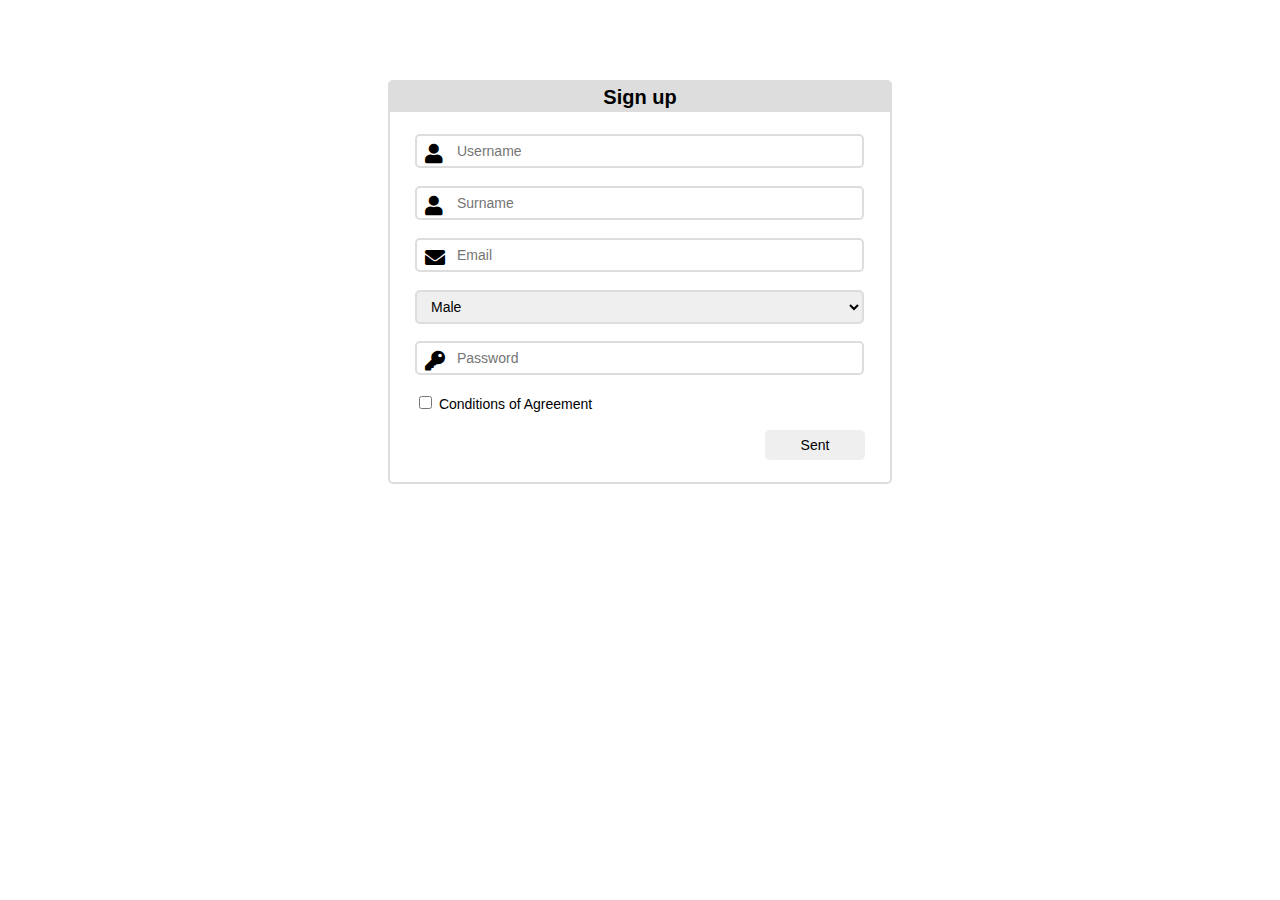
<file: index.html>
<!DOCTYPE html>
<html lang="en">
<head>
    <meta charset="UTF-8">
    <title>Registration</title>
    <!-- build:css css/combined.css -->
    <link rel="stylesheet" href="styles/styles.css">
    <link rel="stylesheet" href="fonts/fontawesome-free-5.10.0-web/css/all.min.css">
    <!-- endbuild -->
</head>
<body>
<form class="form">
    <div class="form__header">Sign up</div>
    <div class="form__block">
        <i class="fas fa-user form__icon"></i>
        <input type="text" class="form__input" placeholder="Username" name="name">
    </div>
    <div class="form__block">
        <i class="fas fa-user form__icon "></i>
        <input type="text" class="form__input" placeholder="Surname" name="secondname">
    </div>
    <div class="form__block">
        <i class="fas fa-envelope form__icon"></i>
        <input type="email" class="form__input" placeholder="Email" name="email">
    </div>
    <div class="form__block">
        <select name="gender" id="" class="form__select">
            <option value="male">Male</option>
            <option value="female">Female</option>
        </select>
    </div>
    <div class="form__block">
        <i class="fas fa-key form__icon"></i>
        <input type="password" class="form__input" placeholder="Password" name="pass">
    </div>
    <div class="form__block">
        <input type="checkbox" class="form__checkbox" name="agree"> Conditions of Agreement
    </div>
    <div class="form__block">
        <input type="submit" value="Sent" class="form__button">
    </div>
</form>
<!-- build:js code/combined-form.js -->
<script src="code/jquery-3.4.1.min.js"></script>
<script src="code/jquery.validate.min.js"></script>
<script src="code/post_form.js"></script>
<!-- endbuild -->
</body>
</html>
</file>
<file: styles/styles.css>
html {
    font-size: 10px;
    font-family: Arial;
}
.preloader {
    display: none;
    align-items: center;
    justify-content: center;
    position: fixed;
    z-index: 999;
    width: 100%;
    height: 100%;
    top: 0;
    left: 0;
    background: rgba(255,255,255, 0.7);
}
.preloader__circle {
    display: flex;
    align-items: center;
    justify-content: center;
    width: 150px;
    height: 150px;
    background: linear-gradient(to bottom, #3acfd5 0%, #3a4ed5 100%);
    border-image-slice: 1;
    border-radius: 50%;
    animation: spin 600ms infinite linear;
}
.preloader__in-circle {
    width: 140px;
    height: 140px;
    background: white;
    border-radius: 50%;
}
@keyframes spin {
    100% {
        transform: rotate(360deg);
    }
}
.form {
    width: 50rem;
    height: 40rem;
    margin: 80px auto 0 auto;
    border: 2px solid #DDD;
    display: flex;
    flex-wrap: wrap;
    justify-content: center;
    border-radius: 0.5rem;
}
.form__header,
.cont__header {
    width: 100%;
    height: 3rem;
    line-height: 3rem;
    text-align: center;
    background: #DDD;
    font-size: 2rem;
    font-weight: bold;
}
.form__input,
.form__select {
    height: 3rem;
    border-radius: 0.5rem;
    border: 2px solid #DDD;
    font-size: 1.4rem;
}
.form__input {
    outline: none;
    width: 90%;
    padding: 0 0 0 4rem;
    margin: 0;
    box-sizing: content-box;
}
.form__select {
    width: 90%;
    box-sizing: content-box;
    padding: 0 3rem 0 1rem;
}
.form__block {
    margin-top: 1.5rem;
    width: 90%;
    height: 3rem;
    position: relative;
    font-size: 1.4rem;
}
.form__block:last-child {
    margin: 0 0 1.5rem 0;
}
.form__icon {
    position: absolute;
    top: 1rem;
    left: 1rem;
    font-size: 2rem;
}
.form__button {
    width: 10rem;
    height: 3rem;
    border-radius: 0.5rem;
    border: none;
    font-size: 1.4rem;
    float: right;
}
label.error {
    font-size: 1.2rem;
    color: #AAA;
}
input.error {
    border: 2px solid #F00;
}
.cont {
    width: 90%;
    max-width: 1140px;
    display: flex;
    margin: 10rem auto;
    flex-wrap: wrap;
    justify-content: space-between;
}
.cont__block {
    margin: 1rem;
    border-radius: 0.5rem;
    width: 47%;
    height: 30rem;
    border: 2px solid #DDD;
}
.cont__header {
    box-sizing: border-box;
    padding: 0 2rem;
    text-align: left;
    margin: 0;
    height: 4rem;
    line-height: 4rem;
}
.cont__inf {
    padding: 1rem;
    height: 24rem;
    display: flex;
    justify-content: center;
    align-items: center;
}
.cont__inf_circle {
    width: 15rem;
    height: 15rem;
    border: 2px solid #000;
    border-radius: 50%;
    display: flex;
    align-items: center;
    justify-content: center;
}
.cont__text {
    font-size: 3rem;
}
.cont__list_loc,
.cont__list {
    width: 100%;
    height: 100%;
    overflow-y: auto;
    border: 1px solid #777;
}

.list__item {
    box-sizing: border-box;
    border: 1px solid #777;
    height: 20%;
    display: flex;
    font-size: 1.6rem;
    cursor: pointer;
}
.list__item:hover {
    background: #EEE;
}
.list__text {
    padding-left: 1rem;
}
.cont__partn {
    display: none;
    width: 100%;
    height: 40rem;
    border: 2px solid #DDD;
    margin: 1rem;

}
.cont__partn_inf {
    padding: 1rem;
    height: 33rem;
    overflow-x: auto;
    overflow-y: hidden;
    display: flex;
}
.list_p {
    position: relative;
    flex: 0 0 10.4%;
    height: 32rem;
    margin: 0 1%;
    display: flex;
    justify-content: center;
    background: #EEE;
}
.list_p__circle {
    background: #FFF;
    margin-top: 5%;
    width: 7rem;
    height: 7rem;
    border: 1px solid #DDD;
    font-size: 1.6rem;
    border-radius: 50%;
    display: flex;
    justify-content: center;
    align-items: center;
}
.list_p__text {
    line-height:5rem;
    width: 12rem;
    height: 5rem;
    transform:  rotate(-90deg);
    position: absolute;
    bottom: 4rem;
    font-size: 3rem;
}
.cont__sort {
    position: absolute;
    font-size: 1.2rem;
    right: 2rem;
}
.partn_header {
    position: relative;
}
.cont__sort_percent,
.cont__sort_name {
    font-weight: normal;
    padding-right: 1.5rem;
}
.percent_arrow,
.name_arrows {
    display: inline-block;
}
.percent_arrow_down,
.percent_arrow_up,
.name_arrow_down,
.name_arrow_up {
    cursor: pointer;
}
.percent_arrow_up,
.name_arrow_up {
    position: absolute;
    top: 1rem;
}
.percent_arrow_down,
.name_arrow_down {
    position: absolute;
    bottom: 0.8rem;
}
.percent_arrow_down,
.percent_arrow_up {
    right: -0.5rem;
}
.cont__news {
    width: 100%;
    position: relative;
    max-height: 130px;
    overflow-y: hidden;
    text-overflow: ellipsis;
}
.cont__news_img {
    float: left;
    margin-right: 1.5rem;
}
.cont__news_text {
    margin: 0;
    font-size: 1.4rem;
}
.cont__news_ell {
    display: none;
    position: absolute;
    right: 0.5rem;
    bottom: 0;
}
.cont__inf_news {
    flex-wrap: wrap;
}
.news_date,
.news_author {
    width: 100%;
    font-size: 1.4rem;
    margin: 0;
}
.news_menu {
    display: flex;
}
.menu_item {
    cursor: pointer;
    width: 1.5rem;
    height: 1.5rem;
    background: #DDD;
    border-radius: 50%;
    margin: 0 0.3rem;
}
.news_item-active {
    background: #AAA;
}
.news_date_title,
.news_author_title {
    font-weight: bold;
    font-style: italic;
}
.cont__canvas {
    width: 34rem;
    height: 24rem;
}
.cont__list_loc {
    display: none;
}
.cont__btn-back {
    float: right;
    cursor: pointer;
    display: none;
}
.short_header {
    display: none;
}
@media screen and (min-width: 501px) and (max-width: 920px) {
    .cont__block {
        width: 100%;
    }
}
@media screen and (max-width: 500px) {
    .cont {
        width: 100%;
        margin: 5rem 0;
    }
    .cont__block {
        margin: 1rem 0;
    }
    .cont__canvas {
        width: 32rem;
    }
    .short_header {
        display: inline;
    }
    .full_header {
        display: none;
    }
    .cont__block {
        width: 100%;
    }
    html {
        font-size: 8px;
    }
    .form {
        width: 100%;
    }
    .form__input,
    .form__select {
        font-size: 1.6rem;
        height: 4rem;
    }
}
</file>
